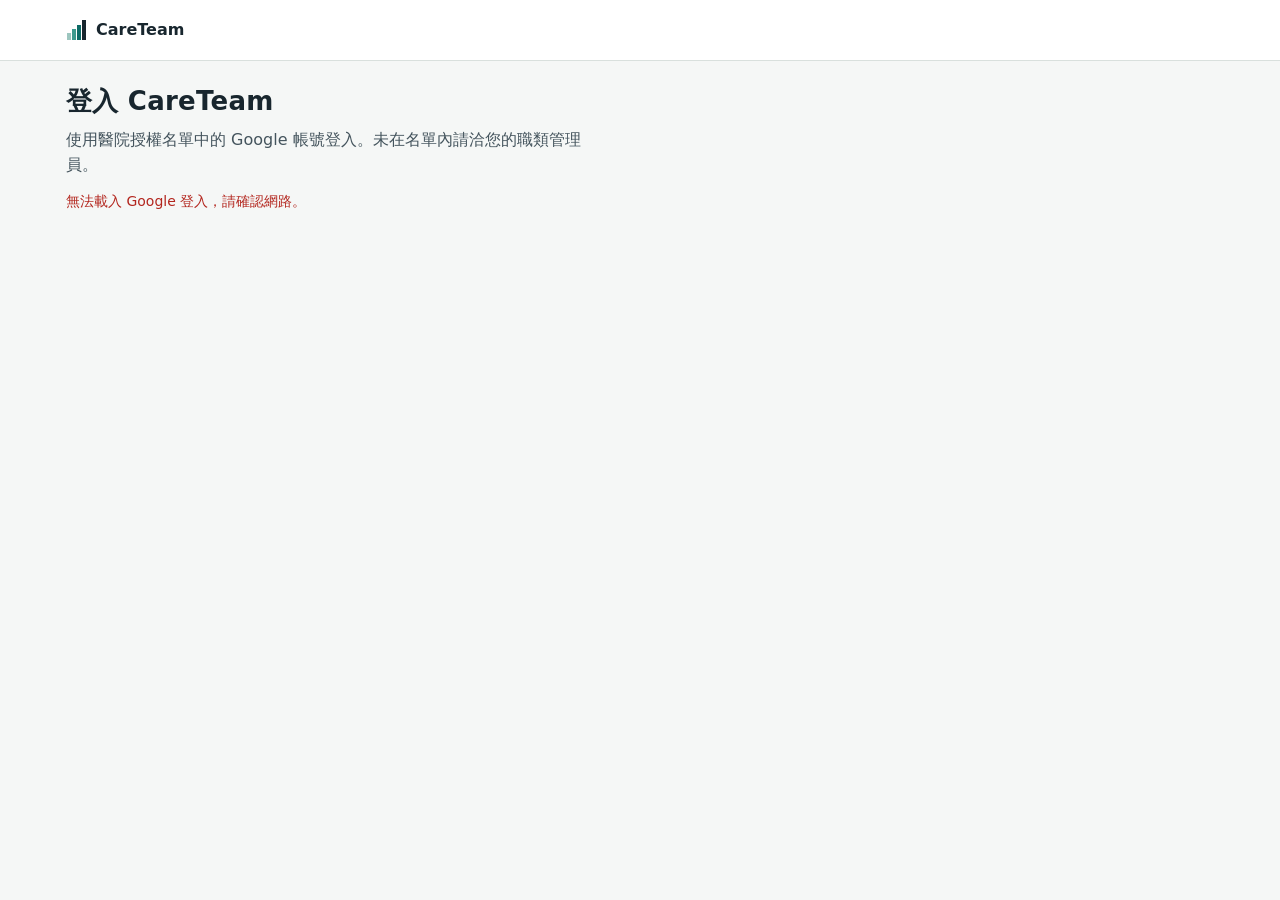
<file: index.html>
<!DOCTYPE html>
<html lang="zh-Hant-TW">
<head>
<meta charset="utf-8">
<meta name="viewport" content="width=device-width, initial-scale=1">
<meta http-equiv="Content-Security-Policy" content="default-src 'self'; script-src 'self' https://accounts.google.com/gsi/client; style-src 'self' https://accounts.google.com/gsi/style; frame-src https://accounts.google.com/gsi/; connect-src 'self' https://script.google.com https://script.googleusercontent.com https://accounts.google.com/gsi/; img-src 'self' data:; base-uri 'none'; form-action 'none'; object-src 'none'">
<meta name="referrer" content="no-referrer">
<title>CareTeam 跨職類共同照護</title>
<link rel="icon" href="data:,">
<link rel="stylesheet" href="styles.css">
</head>
<body>
<div id="testbar" class="testbar" hidden></div>
<header class="top">
  <div class="top-in">
    <a class="brand" href="#/"><svg width="22" height="22" viewBox="0 0 22 22" aria-hidden="true"><rect x="1" y="14" width="4" height="7" fill="#9DC6BF"/><rect x="6" y="10" width="4" height="11" fill="#3E9A8E"/><rect x="11" y="6" width="4" height="15" fill="#0D6B66"/><rect x="16" y="1" width="4" height="20" fill="#18262E"/></svg><span>CareTeam</span><small id="hosp"></small></a>
    <nav class="nav" id="nav" aria-label="主選單" hidden></nav>
    <div class="who" id="who" hidden></div>
  </div>
</header>
<div id="offline" class="offline" hidden>網路中斷：資料保留在這個分頁，連線恢復後按「重送」。請勿關閉分頁。</div>
<main id="app" tabindex="-1"><p class="muted">載入中…</p></main>
<div id="bar"></div>
<script src="config.js"></script>
<script src="literacy.js"></script>
<script src="vendor/qrcode.js"></script>
<script src="app.js"></script>
</body>
</html>
</file>
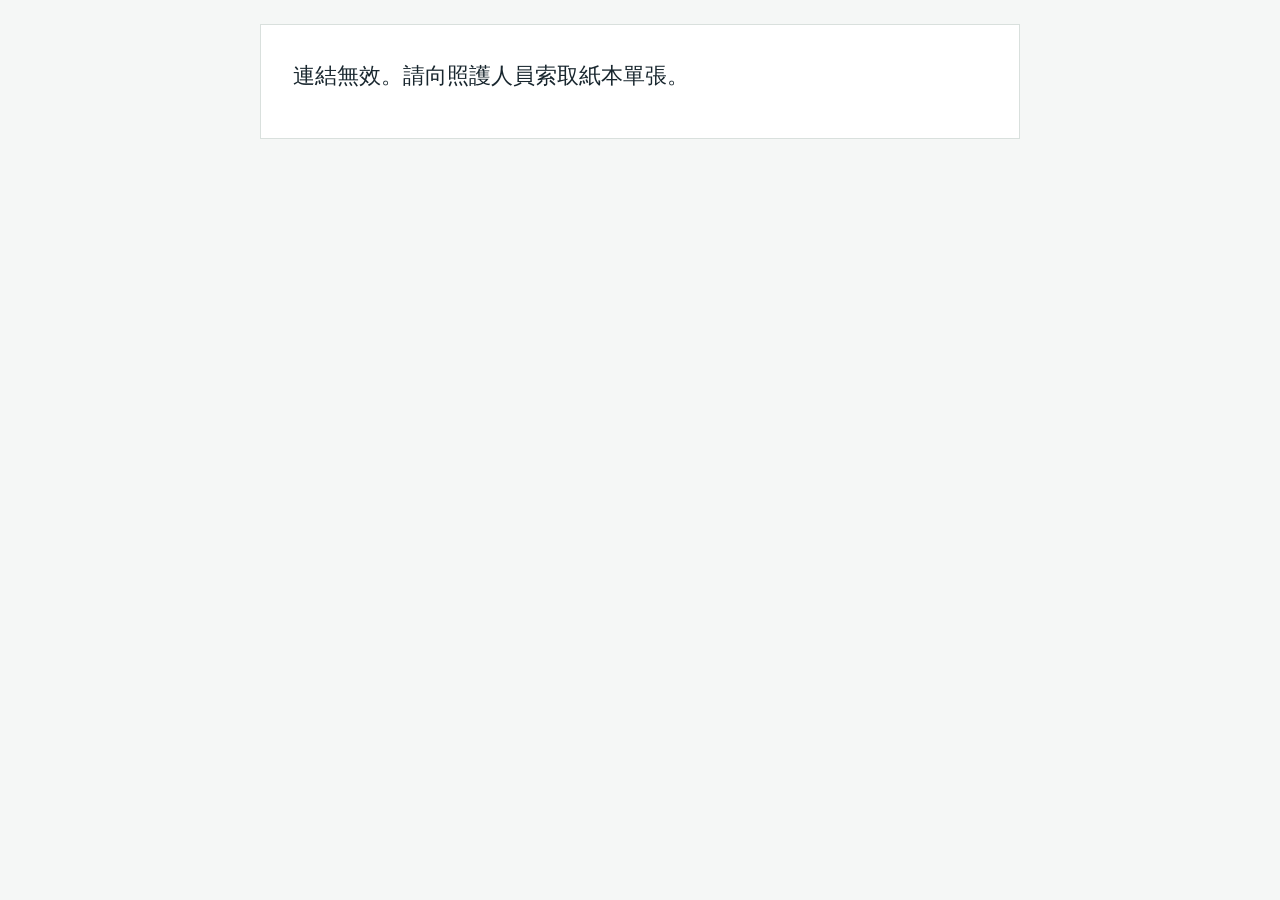
<file: h.html>
<!DOCTYPE html>
<html lang="zh-Hant-TW">
<head>
<meta charset="utf-8">
<meta name="viewport" content="width=device-width, initial-scale=1">
<meta http-equiv="Content-Security-Policy" content="default-src 'self'; script-src 'self'; style-src 'self'; connect-src 'self' https://script.google.com https://script.googleusercontent.com; img-src 'self' data:; base-uri 'none'; form-action 'none'; object-src 'none'">
<meta name="referrer" content="no-referrer">
<meta name="robots" content="noindex">
<title>我的照護單張</title>
<link rel="icon" href="data:,">
<link rel="stylesheet" href="styles.css">
</head>
<body class="public">
<main id="app" tabindex="-1"><p class="muted">載入中…</p></main>
<script src="config.js"></script>
<script src="h.js"></script>
</body>
</html>
</file>
<file: styles.css>
/* CareTeam 前端樣式：設計變數集中定義（藍圖 9.5） */
:root {
  --line-strong: #8A9893;
  --paper: #F5F7F6; --surface: #FFFFFF; --ink: #18262E; --ink-2: #44545D; --ink-3: #56646C; --line: #D9E0DD;
  --teal: #0D6B66; --teal-2: #0A524E; --teal-soft: #E3F0EE;
  --red: #B3261E; --red-soft: #FBEAE8; --amber: #8F5B00; --amber-soft: #FBF1DE; --violet: #4B3F8C; --violet-soft: #ECEAF7;
  --l0: #D3DAD7; --l1: #9DC6BF; --l2: #2F7F75; --l3: #0A524E;
  --s1: 4px; --s2: 8px; --s3: 12px; --s4: 16px; --s5: 24px; --s6: 32px; --s7: 48px;
  --r-sm: 6px; --r-md: 10px;
  --t-xs: 12px; --t-sm: 14px; --t-md: 16px; --t-lg: 20px; --t-xl: 26px; --t-xxl: 34px;
  --font: "Noto Sans TC", "PingFang TC", "Microsoft JhengHei", "Heiti TC", system-ui, sans-serif;
  --focus: 0 0 0 3px #F5F7F6, 0 0 0 5px #0D6B66;
}
* { box-sizing: border-box; }
[hidden] { display: none !important; }
html { -webkit-text-size-adjust: 100%; }
body { margin: 0; background: var(--paper); color: var(--ink); font: 400 var(--t-md)/1.6 var(--font); font-variant-numeric: tabular-nums; }
body.large { font-size: 19px; }
a { color: var(--teal-2); }
button, input, select, textarea { font: inherit; color: inherit; }
:focus-visible { outline: none; box-shadow: var(--focus); border-radius: var(--r-sm); }
.sr { position: absolute; width: 1px; height: 1px; overflow: hidden; clip: rect(0 0 0 0); white-space: nowrap; }
@media (prefers-reduced-motion: reduce) { * { transition: none !important; animation: none !important; } }

/* ---------- 版頭 ---------- */
.top { position: sticky; top: 0; z-index: 20; background: var(--surface); border-bottom: 1px solid var(--line); }
.top-in { max-width: 1180px; margin: 0 auto; display: flex; align-items: center; gap: var(--s3); padding: var(--s2) var(--s4); min-height: 56px; }
.brand { display: flex; align-items: center; min-height: 44px; gap: var(--s2); font-weight: 700; font-size: var(--t-md); color: var(--ink); text-decoration: none; }
.brand small { font-weight: 400; color: var(--ink-3); font-size: var(--t-sm); }
.nav { display: flex; gap: var(--s1); margin-left: auto; overflow-x: auto; }
.nav a { padding: var(--s2) var(--s3); border-radius: var(--r-sm); text-decoration: none; color: var(--ink-2); font-size: var(--t-sm); white-space: nowrap; min-height: 44px; display: inline-flex; align-items: center; }
.nav a[aria-current="page"] { background: var(--teal-soft); color: var(--teal-2); font-weight: 700; }
.who { white-space: nowrap; display: flex; align-items: center; gap: var(--s2); font-size: var(--t-sm); color: var(--ink-2); }
.who select { border: 1px solid var(--line); border-radius: var(--r-sm); padding: var(--s2) 8px; background: var(--surface); min-height: 44px; }
.testbar { background: var(--violet); color: #fff; text-align: center; font-size: var(--t-sm); padding: var(--s2) var(--s4); }
.offline { background: var(--amber-soft); color: var(--amber); text-align: center; font-size: var(--t-sm); padding: var(--s2); }

/* ---------- 版面 ---------- */
main { max-width: 1180px; margin: 0 auto; padding: var(--s5) var(--s4) 120px; }
.grid2 { display: grid; gap: var(--s5); grid-template-columns: 1fr; }
@media (min-width: 960px) { .grid2 { grid-template-columns: minmax(0, 1fr) 340px; align-items: start; } .grid2 > aside { position: sticky; top: 72px; } }
h1 { font-size: var(--t-xl); line-height: 1.3; margin: 0 0 var(--s2); letter-spacing: .01em; }
h2 { font-size: var(--t-lg); line-height: 1.35; margin: var(--s6) 0 var(--s3); }
h3 { font-size: var(--t-md); margin: var(--s4) 0 var(--s2); }
p { margin: 0 0 var(--s3); max-width: 70ch; }
.muted { color: var(--ink-3); font-size: var(--t-sm); }
.lede { color: var(--ink-2); max-width: 62ch; }

/* ---------- 病人標頭：大字稱謂＋末四碼常駐（防開錯病人） ---------- */
.ptitle { display: flex; flex-wrap: wrap; align-items: baseline; gap: var(--s2) var(--s4); padding-bottom: var(--s3); border-bottom: 2px solid var(--ink); margin-bottom: var(--s4); }
.ptitle .name { font-size: var(--t-xxl); font-weight: 700; line-height: 1.1; }
.ptitle .tail { font-size: var(--t-xl); font-weight: 700; color: var(--teal-2); letter-spacing: .06em; }
.ptitle .meta { color: var(--ink-2); font-size: var(--t-sm); }
.chips { display: flex; flex-wrap: wrap; gap: var(--s2); }
.chip { display: inline-flex; align-items: center; gap: var(--s1); padding: 2px var(--s3); border-radius: 999px; border: 1px solid var(--line); background: var(--surface); font-size: var(--t-sm); color: var(--ink-2); }
.chip.ok { border-color: var(--l2); color: var(--teal-2); }
.chip.warn { border-color: #E2C37C; background: var(--amber-soft); color: var(--amber); }
.chip.risk { border-color: #E3A39E; background: var(--red-soft); color: var(--red); }
.chip.new { border-color: #C4BEE6; background: var(--violet-soft); color: var(--violet); }

/* ---------- 床邊步驟（真正的序列才編號） ---------- */
.step { position: relative; padding: var(--s4) 0 var(--s4) 48px; border-top: 1px solid var(--line); }
.step:first-of-type { border-top: 0; }
.step > .n { position: absolute; left: 0; top: var(--s4); width: 32px; height: 32px; border-radius: 50%; border: 2px solid var(--ink); display: grid; place-items: center; font-weight: 700; font-size: var(--t-sm); background: var(--paper); }
.step.done > .n { background: var(--teal); border-color: var(--teal); color: #fff; }
.step.locked { pointer-events: none; }
.step.locked > *:not(.n):not(h2) { filter: grayscale(1); }
.step.locked > h2::after { content: '先完成承接確認'; margin-left: var(--s2); font-size: var(--t-xs); font-weight: 400; color: var(--ink-2); border: 1px dashed var(--ink-3); border-radius: 999px; padding: 1px 8px; vertical-align: middle; }
.step.locked > .n { border-style: dashed; }
.step h2 { margin: 2px 0 var(--s3); }

/* ---------- 承接 SBAR ---------- */
.sbar { display: grid; gap: var(--s2); }
.sbar .row { display: grid; grid-template-columns: 36px 1fr auto; gap: var(--s3); align-items: start; padding: var(--s3); background: var(--surface); border: 1px solid var(--line); border-radius: var(--r-md); }
.sbar .row .k { font-weight: 700; font-size: var(--t-lg); color: var(--teal-2); line-height: 1.2; }
.sbar .row.acked { border-color: var(--l2); background: var(--teal-soft); }
.sbar ul { margin: 0; padding-left: 1.1em; }

/* ---------- 精通階梯（簽名元素） ---------- */
.ladder { display: inline-grid; grid-auto-flow: column; align-items: end; gap: 2px; height: 22px; vertical-align: middle; }
.ladder i { width: 7px; background: var(--l0); border-radius: 1px; }
.ladder i:nth-child(1) { height: 25%; } .ladder i:nth-child(2) { height: 50%; } .ladder i:nth-child(3) { height: 75%; } .ladder i:nth-child(4) { height: 100%; }
.ladder i.on { background: var(--l2); } .ladder i.target { outline: 1px dashed var(--teal-2); outline-offset: 1px; }
.ladder i.teach { background: var(--violet); }
.ladder-wrap { display: inline-flex; flex-wrap: wrap; align-items: center; gap: var(--s1); min-width: 0; }
.ladder-t { font-size: var(--t-xs); color: var(--ink-2); white-space: normal; min-width: 0; }

/* ---------- 焦點卡 ---------- */
.focus { background: var(--surface); border: 1px solid var(--line); border-left: 4px solid var(--teal); border-radius: var(--r-md); padding: var(--s4); margin-bottom: var(--s3); }
.focus.safety { border-left-color: var(--red); }
.focus.help { border-left-color: var(--red); background: linear-gradient(0deg, var(--surface), var(--surface)); }
.focus .head { display: flex; flex-wrap: wrap; gap: var(--s2) var(--s3); align-items: flex-start; }
.focus .head .core { flex: 1 1 200px; min-width: 0; }
.focus .core { font-size: var(--t-lg); font-weight: 700; line-height: 1.35; flex: 1; }
.focus .why { color: var(--ink-3); font-size: var(--t-sm); margin-top: var(--s1); }
.focus .text { margin: var(--s3) 0; padding: var(--s3); background: var(--paper); border-radius: var(--r-sm); }
.focus .tbq { font-weight: 700; color: var(--teal-2); }
.focus details { margin-top: var(--s2); font-size: var(--t-sm); color: var(--ink-2); }
.focus details summary { cursor: pointer; color: var(--teal-2); }
.pass-crit { font-size: var(--t-sm); color: var(--ink-2); border-left: 2px solid var(--l1); padding-left: var(--s2); margin: var(--s2) 0; }
.l119 li { color: var(--red); font-weight: 700; } .lday li { color: var(--amber); }

/* ---------- 按鈕與輸入 ---------- */
.btn { display: inline-flex; align-items: center; justify-content: center; gap: var(--s2); min-height: 44px; padding: 0 var(--s4); border-radius: var(--r-sm); border: 1px solid var(--teal); background: var(--teal); color: #fff; font-weight: 700; cursor: pointer; text-decoration: none; }
.btn:hover { background: var(--teal-2); }
.btn.ghost { background: transparent; color: var(--teal-2); }
.btn.ghost:hover { background: var(--teal-soft); }
.btn.quiet { border-color: var(--line-strong); background: var(--surface); color: var(--ink-2); font-weight: 400; }
.btn.danger { background: var(--red); border-color: var(--red); }
.btn[disabled] { opacity: .45; cursor: not-allowed; }
.seg { display: inline-flex; flex-wrap: wrap; gap: var(--s2); }
.seg button { min-height: 44px; min-width: 44px; padding: 0 var(--s3); border: 1px solid var(--line); border-radius: var(--r-sm); background: var(--surface); cursor: pointer; color: var(--ink-2); }
.seg button[aria-pressed="true"] { background: var(--teal); border-color: var(--teal); color: #fff; font-weight: 700; }
.seg.tb button[data-v="未通過"][aria-pressed="true"] { background: var(--red); border-color: var(--red); }
.seg.tb button[data-v="提示後通過"][aria-pressed="true"] { background: var(--amber); border-color: var(--amber); }
.field { margin: var(--s3) 0; }
.field > label, .field > .lab { display: block; font-size: var(--t-sm); color: var(--ink-2); margin-bottom: var(--s2); font-weight: 700; }
.field .hint { font-size: var(--t-xs); color: var(--ink-3); margin-top: var(--s1); }
input[type=text], input[type=email], input[type=number], input[type=month], input[type=date], select, textarea { width: 100%; min-height: 44px; padding: 8px var(--s3); border: 1px solid #B9C4C0; border-radius: var(--r-sm); background: var(--surface); }
textarea { min-height: 96px; resize: vertical; }
.inline { display: flex; gap: var(--s2); flex-wrap: wrap; align-items: flex-end; }
.inline > * { flex: 1 1 140px; }

/* ---------- 底部動作列 ---------- */
.actionbar { position: fixed; left: 0; right: 0; bottom: 0; z-index: 30; background: var(--surface); border-top: 1px solid var(--line); }
.actionbar .in { max-width: 1180px; margin: 0 auto; display: flex; gap: var(--s3); align-items: center; padding: var(--s3) var(--s4); }
.actionbar .msg { flex: 1; font-size: var(--t-sm); color: var(--ink-2); }
.actionbar .msg b { color: var(--ink); }

/* ---------- 清單與側欄 ---------- */
.list { list-style: none; margin: 0; padding: 0; border-top: 1px solid var(--line); }
.list li { display: flex; gap: var(--s3); align-items: center; padding: var(--s3) 0; border-bottom: 1px solid var(--line); }
.list li .main { flex: 1; min-width: 0; }
.list li .t { font-weight: 700; }
.panel { background: var(--surface); border: 1px solid var(--line); border-radius: var(--r-md); padding: var(--s4); margin-bottom: var(--s4); }
.panel h3, .panel > h2:first-child { margin-top: 0; }
.alert { padding: var(--s3); border-radius: var(--r-sm); margin-bottom: var(--s2); font-size: var(--t-sm); }
.alert.high { background: var(--red-soft); color: var(--red); font-weight: 700; }
.alert.mid { background: var(--amber-soft); color: var(--amber); }
.alert.info { background: var(--teal-soft); color: var(--teal-2); }
.toast { position: fixed; left: 50%; bottom: 96px; transform: translateX(-50%); background: var(--ink); color: #fff; padding: var(--s3) 16px; border-radius: var(--r-sm); z-index: 50; font-size: var(--t-sm); max-width: 90vw; }
.err { color: var(--red); font-size: var(--t-sm); }
table.t { width: 100%; border-collapse: collapse; font-size: var(--t-sm); }
table.t th, table.t td { text-align: left; padding: 8px var(--s2); border-bottom: 1px solid var(--line); vertical-align: top; }
table.t th { color: var(--ink-3); font-weight: 400; }
table.t td.num, table.t th.num { text-align: right; }

/* ---------- 儀表板 ---------- */
.conc { border-left: 4px solid var(--ink); padding: var(--s2) var(--s4); margin: var(--s4) 0 var(--s5); }
.conc p { font-size: var(--t-lg); line-height: 1.5; margin: 0 0 var(--s2); }
.kpis { display: grid; gap: 0; grid-template-columns: repeat(auto-fit, minmax(220px, 1fr)); border-top: 1px solid var(--line); border-left: 1px solid var(--line); }
.kpi { border-right: 1px solid var(--line); border-bottom: 1px solid var(--line); padding: var(--s4); background: var(--surface); display: flex; flex-direction: column; gap: var(--s1); min-height: 170px; }
.kpi .nm { font-size: var(--t-sm); color: var(--ink-2); }
.kpi .v { font-size: var(--t-xxl); font-weight: 700; line-height: 1.1; }
.kpi .v small { font-size: var(--t-md); font-weight: 400; color: var(--ink-3); margin-left: 2px; }
.kpi .fr { font-size: var(--t-xs); color: var(--ink-3); }
.kpi .sig { font-size: var(--t-xs); color: var(--amber); font-weight: 700; }
.kpi button.def { all: unset; cursor: pointer; display: inline-flex; align-items: center; min-height: 44px; font-size: var(--t-xs); color: var(--teal-2); }
.kpi button.def:focus-visible { box-shadow: var(--focus); }
svg text { font-family: var(--font); }
.chart { width: 100%; height: auto; display: block; }
.legend { display: flex; gap: var(--s3); flex-wrap: wrap; font-size: var(--t-xs); color: var(--ink-2); }
.legend i { display: inline-block; width: 10px; height: 10px; margin-right: var(--s1); vertical-align: -1px; border-radius: 2px; }
.tabs { display: flex; gap: var(--s1); border-bottom: 1px solid var(--line); margin-bottom: var(--s4); overflow-x: auto; }
.tabs button { border: 0; background: none; padding: var(--s2) var(--s3); min-height: 44px; cursor: pointer; color: var(--ink-2); border-bottom: 3px solid transparent; white-space: nowrap; }
.tabs button[aria-selected="true"] { color: var(--ink); font-weight: 700; border-bottom-color: var(--teal); }

/* ---------- 單張（螢幕預覽＋列印） ---------- */
.sheet { background: #fff; border: 1px solid var(--line); max-width: 760px; padding: var(--s6); margin: 0 auto; font-size: 18px; line-height: 1.7; }
.sheet.large { font-size: 22px; }
.sheet h1 { font-size: 1.45em; margin-bottom: var(--s1); }
.sheet h2 { font-size: 1.12em; margin: 24px 0 8px; padding-bottom: var(--s1); border-bottom: 2px solid var(--ink); }
.sheet .core { font-weight: 700; }
.sheet .help119 { color: var(--red); font-weight: 700; }
.sheet .helpday { color: var(--amber); font-weight: 700; }
.sheet .foot { margin-top: 24px; font-size: 13px; color: var(--ink-3); border-top: 1px solid var(--line); padding-top: 8px; }
.sheet h2 { display: flex; justify-content: space-between; align-items: flex-end; gap: var(--s2); flex-wrap: wrap; }
.sheet .sec-tools { float: none; font-size: var(--t-sm); font-weight: 400; margin-bottom: var(--s1); }
.sheet .hidden-sec { background: repeating-linear-gradient(135deg, transparent 0 8px, #EEF1F0 8px 16px); color: var(--ink-2); text-decoration: line-through; text-decoration-color: var(--ink-3); }
.edit-line { display: flex; gap: var(--s2); align-items: flex-start; }
.edit-line [contenteditable] { flex: 1; padding: 2px var(--s1); border-radius: 4px; outline: 1px dashed transparent; }
.edit-line [contenteditable]:focus { outline-color: var(--teal); }
.qr { display: grid; place-items: center; gap: var(--s1); }
@media print {
  body { background: #fff; }
  .top, .actionbar, .noprint, .sec-tools, .testbar, nav, .toast, [role=dialog], .alert.info { display: none !important; }
  main { padding: 0; max-width: none; }
  /* 列印字級（V04：必印層一頁內）：一般 12pt、大字 15pt */
  .sheet { border: 0; padding: 0; max-width: none; font-size: 12pt; line-height: 1.45; }
  .sheet.large { font-size: 15pt; }
  .sheet h1 { font-size: 1.35em; margin: 0 0 2pt; }
  .sheet h2 { font-size: 1.1em; margin: 8pt 0 2pt; }
  .sheet section { break-inside: avoid; page-break-inside: avoid; }
  .sheet p, .sheet ul { margin: 2pt 0; }
  .sheet .hidden-sec, .sheet .layer-off { display: none; }
  /* 隨身卡（V05）：信用卡尺寸、虛線裁切框 */
  .wallet-card { width: 85.6mm; min-height: 54mm; border: 1px dashed #000 !important; padding: 3mm 4mm !important; margin: 0 0 4mm !important; font-size: 9pt; line-height: 1.35; break-inside: avoid; display: inline-block; vertical-align: top; }
  .wallet-card h2 { font-size: 10pt; margin: 0 0 1mm; border-bottom-width: 1px; }
  body { padding-bottom: 0 !important; }
  .sheet .foot { break-before: avoid; page-break-before: avoid; font-size: 9pt; }
  .wallet-card { font-size: 10.5pt; }
  @page { size: A4; margin: 14mm 14mm 16mm; @bottom-center { content: "第 " counter(page) " 頁／共 " counter(pages) " 頁"; font-size: 9pt; } }
  /* VR11-16：清單與表格列不跨頁、標題不落單、表格占滿頁寬 */
  .report li, .report tr, .report h3 { break-inside: avoid; }
  .report h2, .report h3 { break-after: avoid; }
  .report table.t { display: table !important; width: 100% !important; overflow: visible !important; }
  .report thead { display: table-header-group; }
  .report table.keep { break-inside: avoid; }
  .report h2 { margin-top: 10pt; }
}
.layer-off { border-left: 3px dashed var(--line); padding-left: var(--s3); color: var(--ink-2); }
.layer-off > h2::after { content: '（不列印）'; font-size: var(--t-xs); font-weight: 400; color: var(--ink-2); margin-left: var(--s2); }

.alert.practice { background: var(--violet-soft); border-left: 4px solid var(--violet); color: var(--violet); font-weight: 700; }
.filters { align-items: flex-end; column-gap: var(--s4); margin-bottom: var(--s3); }
.filters > * { flex: 0 1 auto; margin-bottom: 0; }
.filters .seg { flex-wrap: nowrap; }
@media (max-width: 600px) { .filters .seg { flex-wrap: wrap; } .filters > * { min-width: 0; max-width: 100%; } }
.filters input[type=month] { min-width: 150px; }
.phone { white-space: nowrap; }
@media (max-width: 640px) {
  /* V19：窄螢幕導覽換到第二列並可換行，不藏在橫向捲動區 */
  .top-in { flex-wrap: wrap; }
  .nav { order: 3; width: 100%; margin-left: 0; overflow: visible; flex-wrap: wrap; }
  /* UX11-12：手機版頁首不固定（隨頁捲走），把畫面留給內容；底部「尚缺」不截斷以免漏看 */
  .top { position: static; }
  .who { margin-left: auto; }
  .brand small { display: none; }
  .who > span:first-child { display: none; }
  .top-in { gap: var(--s2); padding: var(--s2) var(--s3); }
}

/* 觸控目標 ≥ 44 px（藍圖 9.5）：核取方塊以整個標籤為點選區 */
label.chk { display: inline-flex; align-items: center; gap: 8px; min-height: 44px; cursor: pointer; }
label.chk input[type=checkbox] { width: 20px; height: 20px; }
/* 窄螢幕：寬表格在表格內水平捲動，整頁不出現橫向捲動（藍圖 9.5） */
@media (max-width: 600px) {
  table.t { display: block; overflow-x: auto; max-width: 100%; }
  /* 窄螢幕卡片化：每列一張卡，格內帶欄名，按鈕不會被推出畫面 */
  table.t.stack { display: block; overflow: visible; }
  table.t.stack tbody, table.t.stack tr, table.t.stack td { display: block; }
  table.t.stack tr:first-child { display: none; }
  table.t.stack tr { border: 1px solid var(--line); border-radius: var(--r-sm); padding: var(--s2) var(--s3); margin-bottom: var(--s2); background: var(--surface); }
  table.t.stack td { border: 0; padding: var(--s1) 0; text-align: left; display: grid; grid-template-columns: 7em 1fr; gap: var(--s2); }
  table.t.stack td.num { text-align: left; }
  table.t.stack td::before { content: attr(data-label); color: var(--ink-3); }
  table.t.stack td:not([data-label]) { grid-template-columns: 1fr; }
  table.t.stack td:first-child { font-weight: 700; }
}

/* 觸控目標 ≥ 44 px（V14）：所有展開列 */
summary { min-height: 44px; display: flex; align-items: center; gap: var(--s1); cursor: pointer; list-style: none; }
summary::-webkit-details-marker { display: none; }
summary::before { content: '▸'; display: inline-block; width: 1em; flex: none; color: var(--ink-2); }
details[open] > summary::before { content: '▾'; }
/* N06：唯讀時寫入按鈕停用（後端仍拒絕；此處只避免誤點） */
/* N06：唯讀橫幅放在固定版頭內，捲動時常駐；與版頭同寬對齊 */
.robanner { background: var(--red-soft); color: var(--red); font-weight: 700; font-size: var(--t-sm); border-top: 1px solid var(--line); padding: var(--s2) var(--s4); text-align: center; }
/* 窄螢幕單張內距（V23） */
@media (max-width: 600px) { .sheet { padding: var(--s4); } }
/* 隨身卡螢幕樣式 */
.wallet-card { max-width: 420px; margin: 0 auto var(--s4); }
@media (max-width: 640px) { .kpis { grid-template-columns: 1fr 1fr; } .kpi { min-height: 0; } .kpi .v { font-size: var(--t-xl); } }
/* 非文字對比（V32）：輸入框與分段鈕框線 */
input, select, textarea, .seg button { border-color: var(--line-strong); }

/* HTML 橫條圖（V11、V13） */
/* N02：各列共用同一組欄寬（subgrid），同值長條必等長 */
.hbars { display: grid; grid-template-columns: minmax(96px, 32%) 1fr max-content; gap: var(--s2); }
.hbar { display: grid; grid-column: 1 / -1; grid-template-columns: subgrid; align-items: center; font-size: var(--t-sm); }
.hbar > .hb-t:last-child { grid-column: 2 / -1; }
.hb-t { display: flex; height: 28px; background: var(--paper); border-radius: var(--r-sm); overflow: hidden; }
.hb-t.na { align-items: center; padding-left: var(--s2); color: var(--ink-2); }
.hb-f { background: var(--l2); } .hb-f.first { background: var(--ink); }
.hb-v { color: var(--ink-2); white-space: nowrap; }
.stack .lv { display: flex; align-items: center; justify-content: center; font-size: var(--t-xs); white-space: nowrap; overflow: hidden; }
.lv0 { background: var(--l0); color: var(--ink); } .lv1 { background: var(--l1); color: var(--ink); } .lv2 { background: var(--l2); color: #fff; } .lv3 { background: var(--l3); color: #fff; }
.legend i.lv { width: 12px; height: 12px; }
@media (max-width: 600px) { .hbars { grid-template-columns: 1fr max-content; } .hbar .hb-t, .hbar > .hb-t:last-child { grid-column: 1 / -1; grid-row: 2; } }

.kpi .v.na { font-size: var(--t-lg); color: var(--ink-2); font-weight: 600; }

.spark-x { display: flex; justify-content: space-between; font-size: var(--t-xs); color: var(--ink-2); }
.write-in { display: flex; flex-wrap: wrap; align-items: flex-end; gap: var(--s2); }
.write-in .blank { flex: 1; min-width: 6em; border-bottom: 1px solid var(--ink); height: 1.4em; }

/* D45 */
.deliver-row { display: flex; gap: var(--s2); align-items: flex-start; min-height: 44px; padding: var(--s1) 0; }
.deliver-row input { margin-top: var(--s1); }
.check3 ul { list-style: none; padding: 0; margin: var(--s2) 0; }
.check3 li { padding: var(--s1) 0; }
.check3 li.ok::before { content: '✓ '; color: var(--teal-2); font-weight: 700; }
.check3 li.gap::before { content: '！ '; color: var(--amber); font-weight: 700; }
.sheet .progress { margin: var(--s1) 0 0; font-weight: 700; }

/* D48 巡房與本班病歷 */
.round-bar { margin: var(--s2) 0; align-items: center; }
.list li .round-pick { display: inline-flex; align-items: center; justify-content: center; min-width: 44px; min-height: 44px; flex: none; }
.list li .round-pick input { width: 20px; height: 20px; }
.note-card textarea.note-text { min-height: 180px; font-family: var(--font); font-size: var(--t-sm); line-height: 1.6; }
.note-card.pasted { opacity: .7; }

/* D49 對話串與群組 */
.nav a .badge { display: inline-flex; align-items: center; justify-content: center; min-width: 20px; height: 20px; padding: 0 var(--s1); margin-left: var(--s1); border-radius: 10px; background: var(--red); color: #fff; font-size: var(--t-xs); font-weight: 700; }
.tl { max-height: 420px; overflow-y: auto; display: flex; flex-direction: column; gap: var(--s2); padding: var(--s2) 0; }
.groups .tl { max-height: 60vh; }
.bub { max-width: 88%; align-self: flex-start; background: var(--paper); border: 1px solid var(--line); border-radius: var(--r-md); padding: var(--s2) var(--s3); }
.bub.mine { align-self: flex-end; background: var(--teal-soft); border-color: var(--l1); }
.bub.sys { align-self: center; background: var(--surface); border-style: dashed; }
.bub.unread { border-left: 4px solid var(--amber); }
.bub .meta { font-size: var(--t-xs); color: var(--ink-2); margin-bottom: var(--s1); }
.bub .ref { font-size: var(--t-xs); color: var(--teal-2); margin-bottom: var(--s1); }
.bub .txt { white-space: pre-wrap; }
.tl .ev { align-self: center; font-size: var(--t-xs); }
.composer { border-top: 1px solid var(--line); padding-top: var(--s2); }
.composer textarea { min-height: 72px; }
.btn.tpl { min-height: 44px; font-size: var(--t-xs); }
.msg-for-me { border: 1px solid var(--line-strong); border-radius: var(--r-md); padding: var(--s2) var(--s3); margin: var(--s2) 0; }
.msg-for-me h3 { margin: 0 0 var(--s1); font-size: var(--t-md); }
.actionbar .oq { color: var(--amber); font-weight: 700; }
.groups .glist .list li.sel { background: var(--teal-soft); }
.groups .glink { text-decoration: none; color: inherit; display: block; min-height: 44px; }
.groups .back { display: none; }
@media (max-width: 640px) {
  .groups.has-sel .glist { display: none; }
  .groups:not(.has-sel) .gmain { display: none; }
  .groups .back { display: inline-flex; }
}

/* D50 照護預定與行事曆 */
.appt-form { border-left: 3px solid var(--teal-soft); padding-left: var(--s3); margin: var(--s2) 0; }
.chips.sug { display: flex; flex-direction: column; gap: var(--s1); }
.chip-btn { text-align: left; min-height: 44px; padding: var(--s2) var(--s3); border: 1px solid var(--line, #c9d3da); border-radius: var(--r-sm); background: #fff; font: inherit; cursor: pointer; overflow-wrap: anywhere; }
.chip-btn[aria-pressed="true"] { border-color: var(--teal-2); background: var(--teal-soft); font-weight: 700; }
.appt-row { display: flex; flex-wrap: wrap; justify-content: space-between; gap: var(--s2); padding: var(--s2) 0; border-bottom: 1px solid var(--line, #e3e8ec); }
.appt-row > div:first-child { min-width: 0; overflow-wrap: anywhere; }
.appt-date { font-size: 1.15em; }
.cal-bar { flex-wrap: wrap; gap: var(--s2); margin-bottom: var(--s3); }
.cal-day { margin: var(--s3) 0; }
.cal-day h2 { font-size: var(--t-md, 1.1rem); }
.cal-day.today h2 { color: var(--teal-2); }
.cal-month { display: grid; grid-template-columns: repeat(7, minmax(0, 1fr)); gap: 2px; }
.cal-month .wd { text-align: center; font-size: var(--t-xs); color: var(--ink-2); padding: var(--s1) 0; }
.cal-month .cell { min-height: 56px; display: flex; flex-direction: column; align-items: flex-start; padding: var(--s1); border: 1px solid var(--line, #e3e8ec); background: #fff; font: inherit; cursor: pointer; min-width: 0; }
.cal-month .cell.empty { border: 0; background: transparent; cursor: default; }
.cal-month .cell.has { background: var(--teal-soft); }
.cal-month .cell.today { outline: 2px solid var(--teal-2); outline-offset: -2px; }
.cal-month .cnt { font-size: var(--t-xs); font-weight: 700; }
.list li.st-未到 .t { color: var(--red); }

/* D47 儀表板第一層、單位小倍數、對策、月報 */
.layer1 { display: grid; gap: var(--s4); grid-template-columns: minmax(0, 3fr) minmax(0, 2fr); align-items: start; margin: var(--s4) 0 var(--s5); }
@media (max-width: 860px) { .layer1 { grid-template-columns: minmax(0, 1fr); } }
.conc.l1 { margin: 0; }
.conc.l1 b { color: var(--ink-2); font-size: var(--t-sm); }
.reviews { border: 1px solid var(--line); border-radius: var(--r-sm); padding: var(--s3) var(--s4); background: var(--surface); }
.reviews h2 { font-size: var(--t-md, 1.1rem); margin: 0 0 var(--s2); }
.reviews ol { margin: 0; padding-left: 1.4em; }
.reviews li { margin-bottom: var(--s3); overflow-wrap: anywhere; }
.reviews .rt { display: flex; flex-wrap: wrap; gap: var(--s2); align-items: center; }
.reviews .who { font-weight: 700; color: var(--teal-2); white-space: normal; display: block; }
.kpi .cmp { font-size: var(--t-xs); color: var(--ink-2); }
.kpi .trust { font-size: var(--t-xs); color: var(--ink-2); }
.kpi .trust.t-不足以判讀, .kpi .trust.t-需注意 { font-weight: 700; }
.kpi .read { font-size: var(--t-xs); color: var(--ink-3); margin: 0; }
.smalls { display: grid; gap: var(--s3); grid-template-columns: repeat(auto-fill, minmax(200px, 1fr)); }
.smalls .sm { border: 1px solid var(--line); padding: var(--s3); background: var(--surface); min-width: 0; }
.smalls .nm { font-weight: 700; }
.smalls .v { font-size: var(--t-xl, 1.6rem); font-weight: 700; }
.smalls .v.na { font-size: var(--t-sm); color: var(--ink-3); font-weight: 400; }
.smalls .fr { font-size: var(--t-xs); color: var(--ink-3); }
.actions-panel { margin-top: var(--s5); }
.report { max-width: 190mm; }
.report h1 { font-size: 1.4rem; }
.report h2 { font-size: 1.1rem; margin-top: var(--s4); }
.report table.t td, .report table.t th { padding: 4px 6px; }
@media print {
  .report { max-width: none; color: #000; }
  .report * { color: #000 !important; background: transparent !important; }
  .report table.t th, .report table.t td { border: 1px solid #000 !important; }
  @page { size: A4; margin: 14mm; }
}
.kpi .acts { font-size: var(--t-xs); font-weight: 700; color: var(--ink-2); }
.deliver-row { display: flex; gap: var(--s2); align-items: flex-start; min-height: 44px; }
/* VR11 修正：側欄高於視窗時可自行捲動；按鈕間距；範本鈕字級 */
@media (min-width: 960px) { .grid2 > aside { max-height: calc(100vh - 80px); overflow-y: auto; } }
/* VR11R2-5：按鈕間距改用右、下外距，換行後左緣對齊（不再用 .btn + .btn 左外距） */
.focus > .btn, .focus > .seg, #thread .bub > .btn, .bub > .btn, .appt-row .btn, .card > .btn, .chips > .btn, .composer label.chk { margin: 0 var(--s2) var(--s2) 0; }
.chips { display: flex; flex-wrap: wrap; gap: var(--s2); } .chips > .btn { margin: 0; }
.sheet .appt-date + p .btn, .sheet button.noprint { margin-top: var(--s2); }
.nw { white-space: nowrap; }
.sheet input.noprint { margin-top: var(--s3); }
.composer label.chk { margin-right: var(--s3); }
.btn.tpl { font-size: var(--t-sm); }
.reviews, .reviews * { min-width: 0; overflow-wrap: anywhere; } .reviews .chip, .reviews .rt b { white-space: normal; }
/* v1 複審：三層求助——立刻去急診 */
.sheet .helped, .helped { color: var(--red); font-weight: 700; }
.sheet div.helped, .sheet p.helped { margin-top: var(--s2); }
.l119 + .led { border-top: 1px dashed var(--line); }
/* VR11-3：照護地圖同主題合併 */
.map-group { padding: var(--s2) 0; border-bottom: 1px solid var(--line); }
.map-group:last-child { border-bottom: 0; }
.map-head { display: flex; gap: var(--s2); align-items: center; }
.map-items { margin: var(--s1, 4px) 0 0; padding-left: 1.2em; font-size: var(--t-sm); }
.map-items li { overflow-wrap: anywhere; }
/* VR11-7：鍵值表（藥品卡）表頭欄固定寬、不可一字一行；窄螢幕改上下排 */
table.t.kv th { width: 6.5em; white-space: nowrap; }
@media (max-width: 640px) {
  table.t.kv, table.t.kv tbody, table.t.kv tr, table.t.kv th, table.t.kv td { display: block; width: auto; overflow: visible; }
  table.t.kv th { padding-bottom: 0; border-bottom: 0; white-space: normal; }
  table.t.kv td { padding-top: 2px; }
}
/* VR11-9：「（不列印）」標記緊接標題，隱藏選單一律靠右 */
.sheet h2 .sec-tools { margin-left: auto; order: 2; }
.layer-off > h2::after { order: 1; }
.layer-off > h2 { justify-content: flex-start; }
/* VR11-11：已收回訊息灰階、不顯示原類型 */
.bub.recalled .txt { color: var(--ink-2); font-style: italic; }
.gmore > summary { cursor: pointer; padding: var(--s2) 0; color: var(--ink-2); min-height: 44px; display: flex; align-items: center; }
.evlog { margin-bottom: var(--s2); font-size: var(--t-sm); } .evlog > summary { cursor: pointer; min-height: 44px; display: flex; align-items: center; color: var(--ink-2); } .evlog ul { margin: 0; padding-left: 1.2em; }

/* VR11-17／R2：尚無紀錄的卡收合為一列，跨整個卡片格線 */
.kpis .kpi-empty { grid-column: 1 / -1; margin: 0; }

/* ---------- D51 病人提問（14.12、14.17） ---------- */
.pqbtn { white-space: nowrap; }
.pqsheet { position: fixed; z-index: 70; background: var(--surface); box-shadow: 0 10px 40px rgba(24,38,46,.25); display: flex; flex-direction: column; inset: 0; }
@media (min-width: 900px) { .pqsheet { inset: 0 0 0 auto; width: 520px; border-left: 1px solid var(--line); } }
.pq-head { display: flex; align-items: center; justify-content: space-between; gap: var(--s3); padding: var(--s3) var(--s4); border-bottom: 1px solid var(--line); }
.pq-head h2 { margin: 0; font-size: var(--t-lg); }
.pq-body { padding: var(--s3) var(--s4) var(--s7); overflow-y: auto; flex: 1; }
.pq-body input[type="search"], .pq-body input[type="text"] { width: 100%; box-sizing: border-box; min-height: 48px; font-size: var(--t-md); padding: var(--s2) var(--s3); border: 1px solid var(--line-strong); border-radius: var(--r-sm); }
.pq-list { display: grid; gap: var(--s2); margin: var(--s2) 0; }
.pq-item { display: grid; gap: 2px; text-align: left; min-height: 48px; padding: var(--s2) var(--s3); background: var(--paper); border: 1px solid var(--line); border-radius: var(--r-sm); font: inherit; color: var(--ink); cursor: pointer; }
.pq-item .t { font-weight: 700; }
.pq-item:hover { border-color: var(--teal); }
.pq-grid { display: grid; gap: var(--s2); }
.pq-type { border: 1px solid var(--line); border-radius: var(--r-sm); padding: 0 var(--s3); }
.pq-type > summary { display: flex; justify-content: space-between; gap: var(--s2); min-height: 44px; align-items: center; cursor: pointer; font-weight: 700; }
.pq-type.empty > summary { font-weight: 400; color: var(--ink-2); }
.pq-type[open] { padding-bottom: var(--s3); }
.pq-ask { font-size: var(--t-lg); font-weight: 700; margin: var(--s3) 0; }
.pq-card { margin-top: var(--s3); }
.pq-say { border-left: 4px solid var(--teal); background: var(--teal-soft); padding: var(--s3) var(--s4); border-radius: 0 var(--r-sm) var(--r-sm) 0; margin-bottom: var(--s3); }
.pq-oft { display: flex; flex-wrap: wrap; gap: var(--s2); align-items: center; margin: var(--s2) 0; }
.pq-oft .lab { flex-basis: 100%; }
.pq-oft-q { text-align: left; min-height: 44px; }
.pq-el { display: flex; flex-wrap: wrap; gap: var(--s2); align-items: center; border: 1px dashed var(--line, #c9d3dc); padding: var(--s2) var(--s3); margin-bottom: var(--s3); }
.pq-out { display: flex; gap: var(--s3); align-items: center; justify-content: space-between; }
.pq-say .lab { display: block; font-size: var(--t-sm); color: var(--teal-2); }
.pq-answer { font-size: var(--t-xl); line-height: 1.45; font-weight: 700; margin: var(--s1) 0 0; max-width: none; }
.pq-help { border-left: 4px solid var(--red); background: var(--red-soft); padding: var(--s3) var(--s4); margin-bottom: var(--s3); }
.pq-help .lab { font-size: var(--t-sm); color: var(--red); }
.pq-acts { margin-top: var(--s3); flex-wrap: wrap; }
.pq-reply { margin-top: var(--s3); }
.pq-open .t { font-weight: 700; }
body.pq-open { overflow: hidden; }
/* ---------- UXA4 病人面對面模式 ---------- */
.pv-toggle { display: flex; justify-content: flex-end; margin: calc(-1 * var(--s2)) 0 var(--s3); }
body.pview .nav, body.pview .who { display: none; }
.pv { font-size: 22px; line-height: 1.6; max-width: 46ch; }
.pv-head { display: flex; flex-wrap: wrap; justify-content: space-between; align-items: center; gap: var(--s3); margin-bottom: var(--s4); }
.pv-head h1 { font-size: var(--t-xxl); margin: 0; }
.pv-list { padding-left: 1.4em; }
.pv-list li { margin-bottom: var(--s4); }
.pv-core { font-weight: 700; margin-bottom: var(--s1); }
.pv-help h2, .pv-asked h2 { font-size: var(--t-xl); }
.pv-help ul { padding-left: 1.2em; }
.pq-top { display: flex; align-items: center; gap: var(--s3); flex-wrap: wrap; }
.pq-top .btn { flex: 0 0 auto; }
.faq .field input, .faq .field textarea, .faq .field select { width: 100%; box-sizing: border-box; }
.faq-row { border-top: 1px solid var(--line); padding: var(--s2) 0; }
.pq-next { margin: var(--s2) 0 0; font-size: var(--t-md); }
.pq-hint { margin: var(--s1) 0 0; font-size: var(--t-md); color: var(--ink-2, inherit); }
.pq-staff { font-size: var(--t-sm); color: var(--ink-3); max-width: none; }
.pq-card .muted, .pq-card .alert, .pq-body .alert { max-width: none; }
.pq-help .tier { margin: var(--s2) 0; }
.pq-help .tier-head { font-weight: 700; }
.pq-help .l119 .tier-head, .pq-help .tier.l119 .tier-head, .pq-help .tier.l119 li { color: var(--red); }
.pq-help .tier.led .tier-head, .pq-help .tier.led li { color: var(--red); }
.pq-help .tier.lday .tier-head { color: var(--amber); }
.pq-help ul { margin: var(--s1) 0; padding-left: 1.2em; }
.pv-help .pq-help { background: transparent; border-left: 0; padding: 0; }
.pq-open h2 { margin: 0 0 var(--s2); font-size: var(--t-lg); }
.pq-open { border-left: 4px solid var(--teal); margin-bottom: var(--s4); }
.pq-reply-text { margin: var(--s1) 0; max-width: none; }
.pq-told { display: flex; flex-wrap: wrap; gap: var(--s2); align-items: center; margin-top: var(--s2); }
.asked-q { font-weight: 700; display: block; }
.pq-open .list li { display: block; }
.pq-open .list li .main { width: 100%; }
.sign-pre { white-space: pre-wrap; font: inherit; margin: 0; max-width: 46ch; }
.pq-st { display: inline-block; font-size: .8rem; padding: 0 .5em; border-radius: 4px; border: 1px solid currentColor; margin-left: .5em; }
.pq-st.st-ok { color: #1d6b4f; } .pq-st.st-ask { color: #7a5200; } .pq-st.st-refer { color: #2c4f86; } .pq-st.st-unsigned { color: #8a1c1c; } .pq-st.st-none { color: #555; }
/* v1.5.0 B01 職類卡 */
.kit{margin:.75rem 0;border:1px solid var(--line,#cfd8dc);border-radius:6px;padding:.5rem .75rem;background:var(--card,#fff)}
.kit>summary{font-weight:600;cursor:pointer}
.kit-card{border-top:1px solid var(--line,#e0e6e8);padding:.5rem 0}
.kit-card h3{font-size:1rem;margin:.25rem 0}
.kit-claims{padding-left:1.1rem}.kit-claims li{margin:.35rem 0}
.chip.warn{background:#fff3cd;color:#664d03}

/* v1.18.0 W05-B07：證據狀態未達 EV4 的醫事端標示（不靠顏色單獨傳達：文字含「未完成原文對照」） */
.ev-low { color: var(--warn, #8a4b00); font-weight: 600; }
.ev-detail { margin-top: var(--s1); font-size: var(--t-sm); }
.cp-deferred { margin-top: var(--s2); font-size: var(--t-sm); }
</file>
